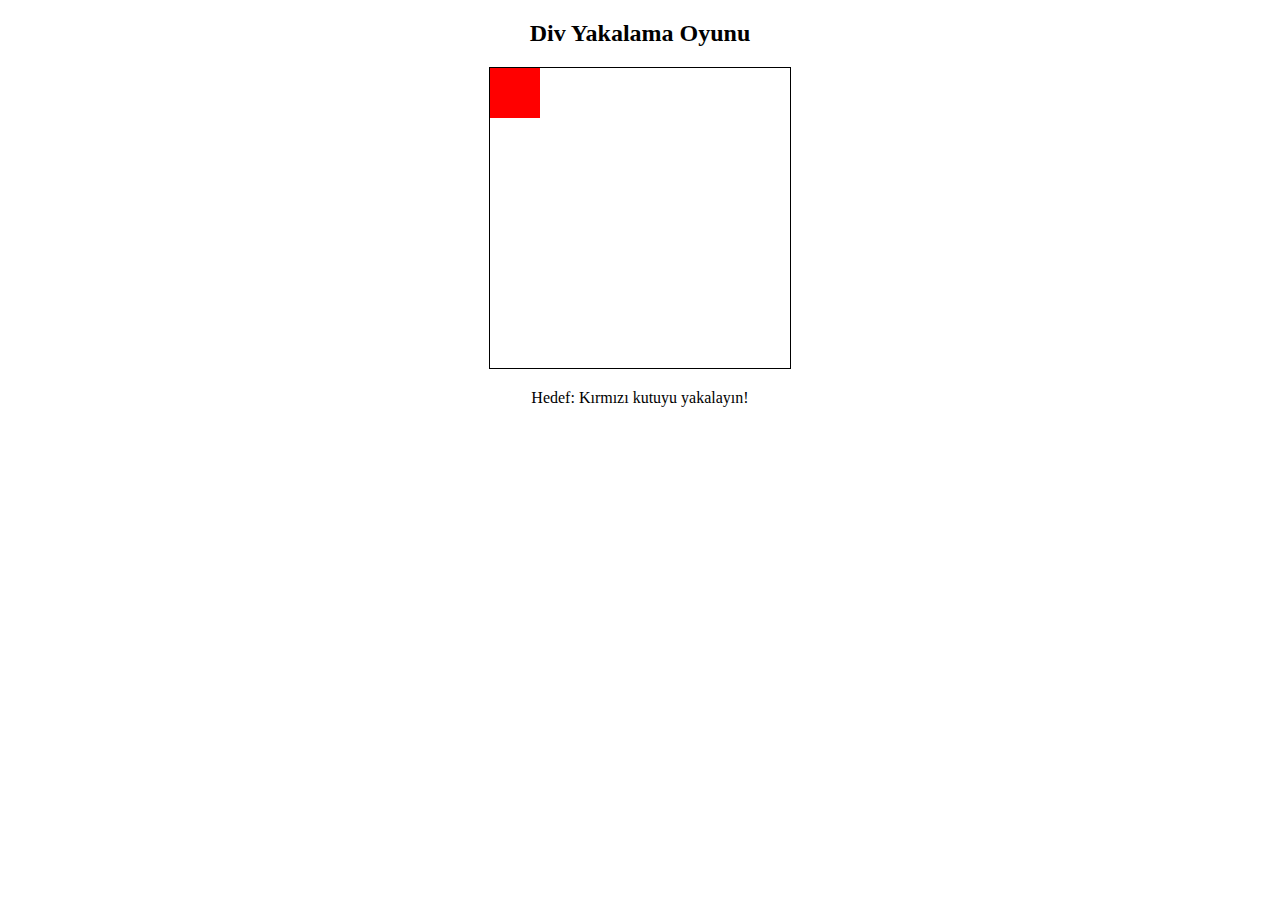
<file: talhaintprog_final/talhawebfinal/diger.html>
<!DOCTYPE html>
<html lang="en">
<head>
    <meta charset="UTF-8">
    <meta name="viewport" content="width=device-width, initial-scale=1.0">
    <title>Diğer</title>
    <style>
        #game-container {
            position: relative;
            width: 300px;
            height: 300px;
            border: 1px solid #000;
            margin: 20px auto;
        }
        #movable-div {
            width: 50px;
            height: 50px;
            background-color: red;
            position: absolute;
        }
    </style>
</head>
<body>
    <h2 style="text-align: center;">Div Yakalama Oyunu</h2>
    <div id="game-container">
        <div id="movable-div"></div>
    </div>
    <p style="text-align: center;">Hedef: Kırmızı kutuyu yakalayın!</p>
    <script>
        const movableDiv = document.getElementById('movable-div');
        const container = document.getElementById('game-container');

        container.addEventListener('mousemove', (e) => {
            const rect = container.getBoundingClientRect();
            const x = e.clientX - rect.left - 25; // 25px is half of the div width
            const y = e.clientY - rect.top - 25;  // 25px is half of the div height
            movableDiv.style.left = `${Math.min(Math.max(0, x), rect.width - 50)}px`;
            movableDiv.style.top = `${Math.min(Math.max(0, y), rect.height - 50)}px`;
        });
    </script>
</body>
</html>
</file>
